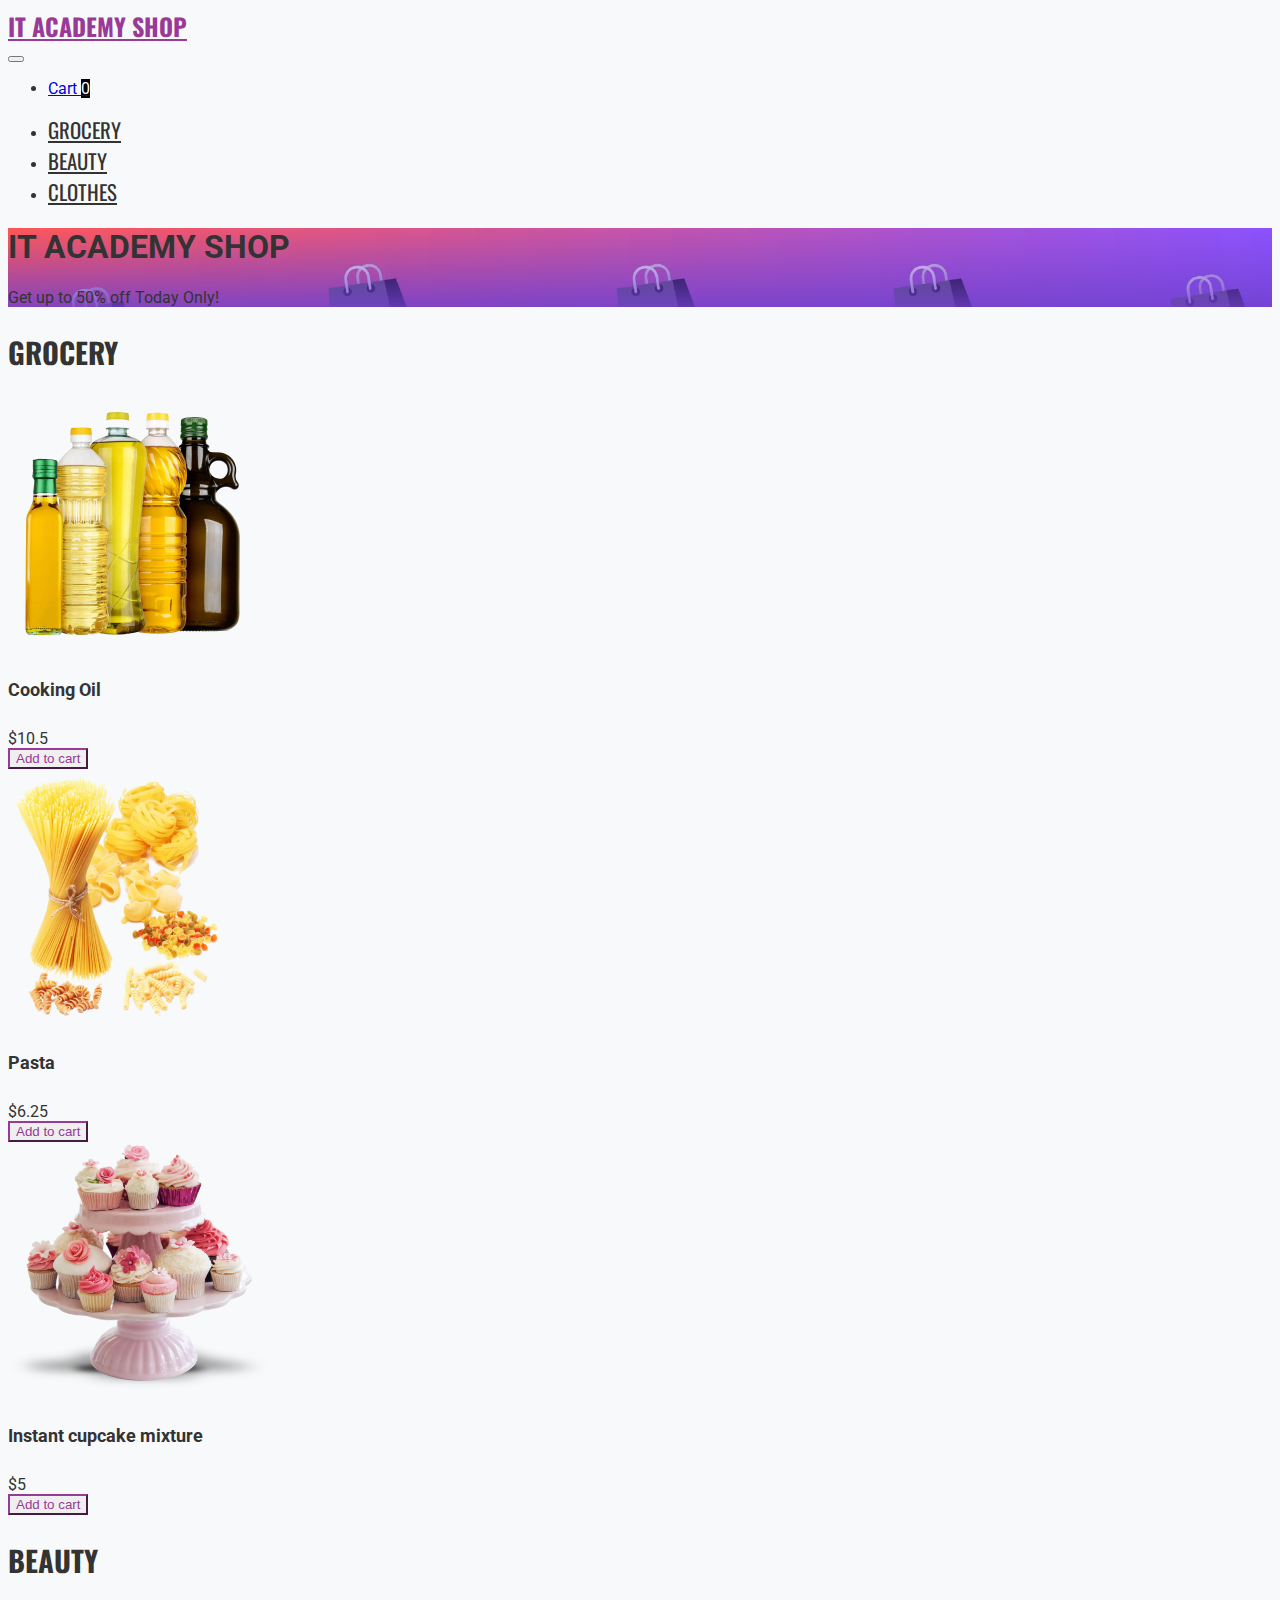
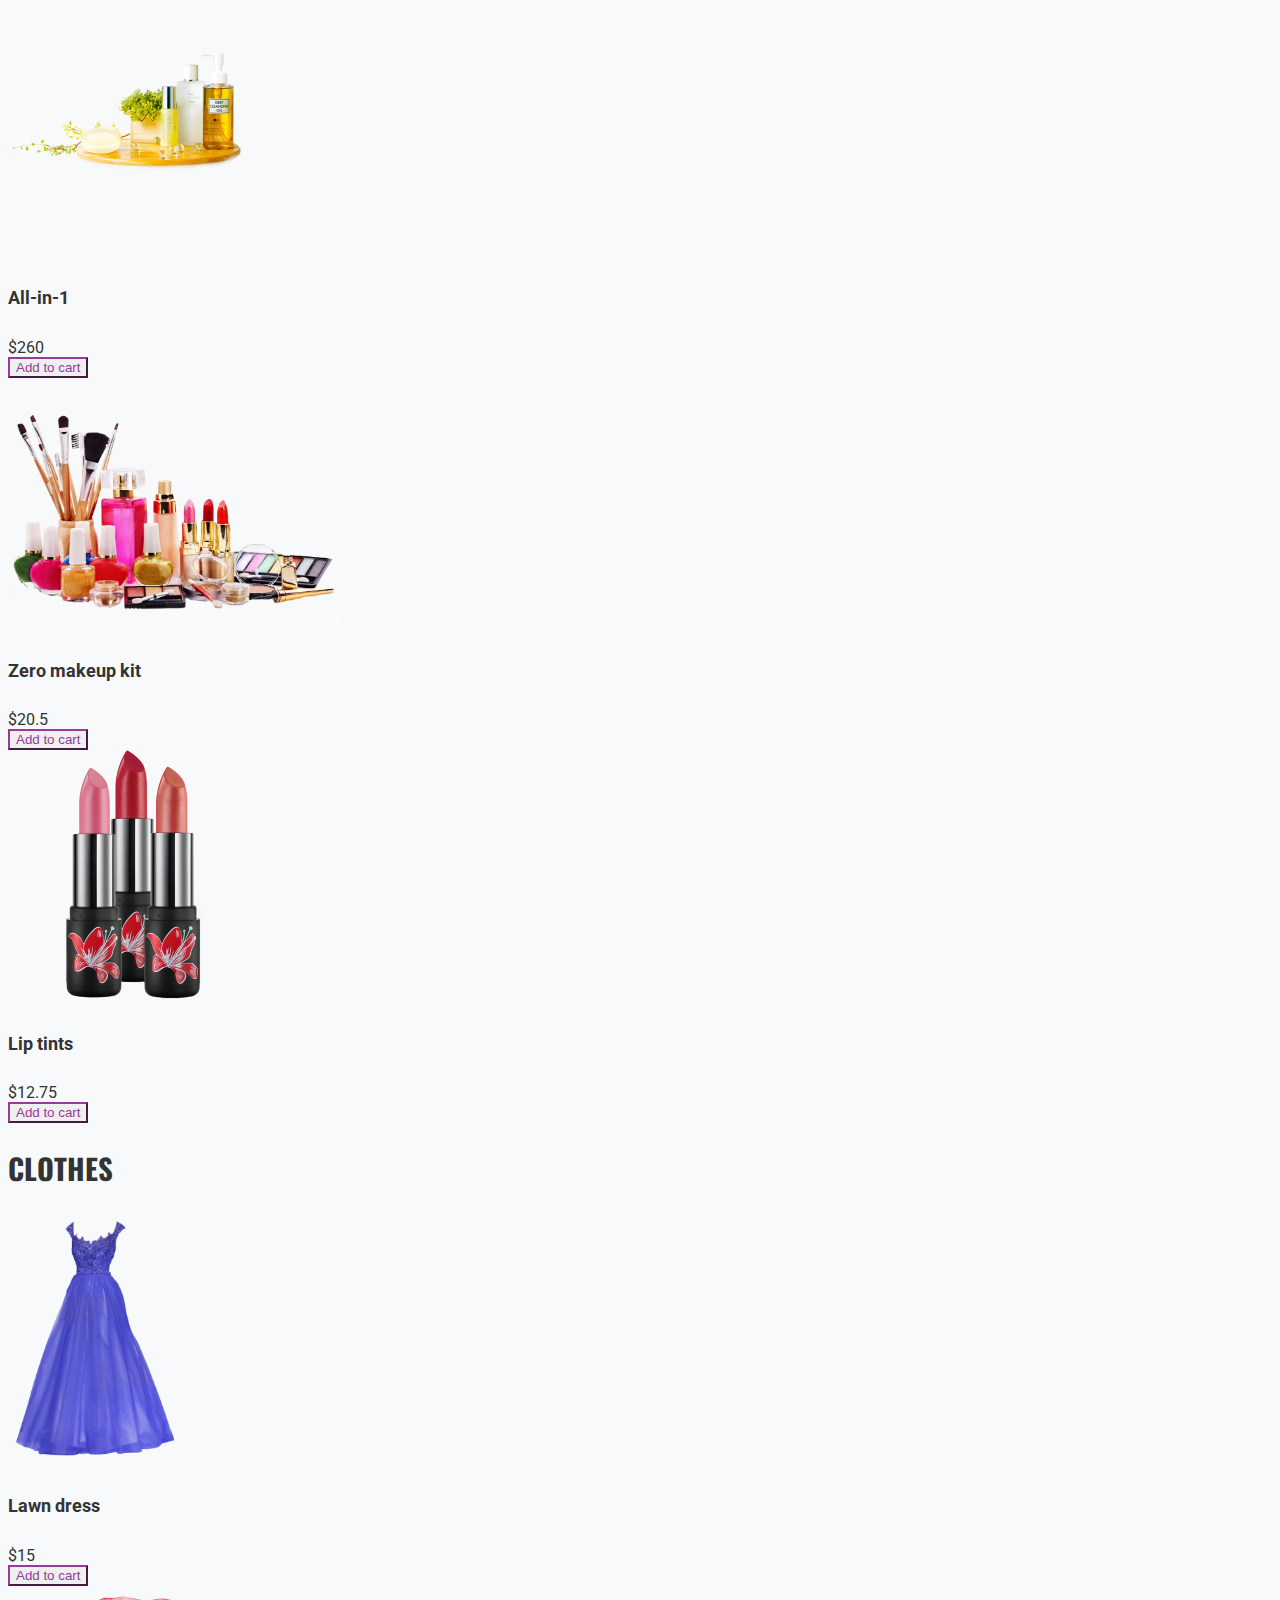
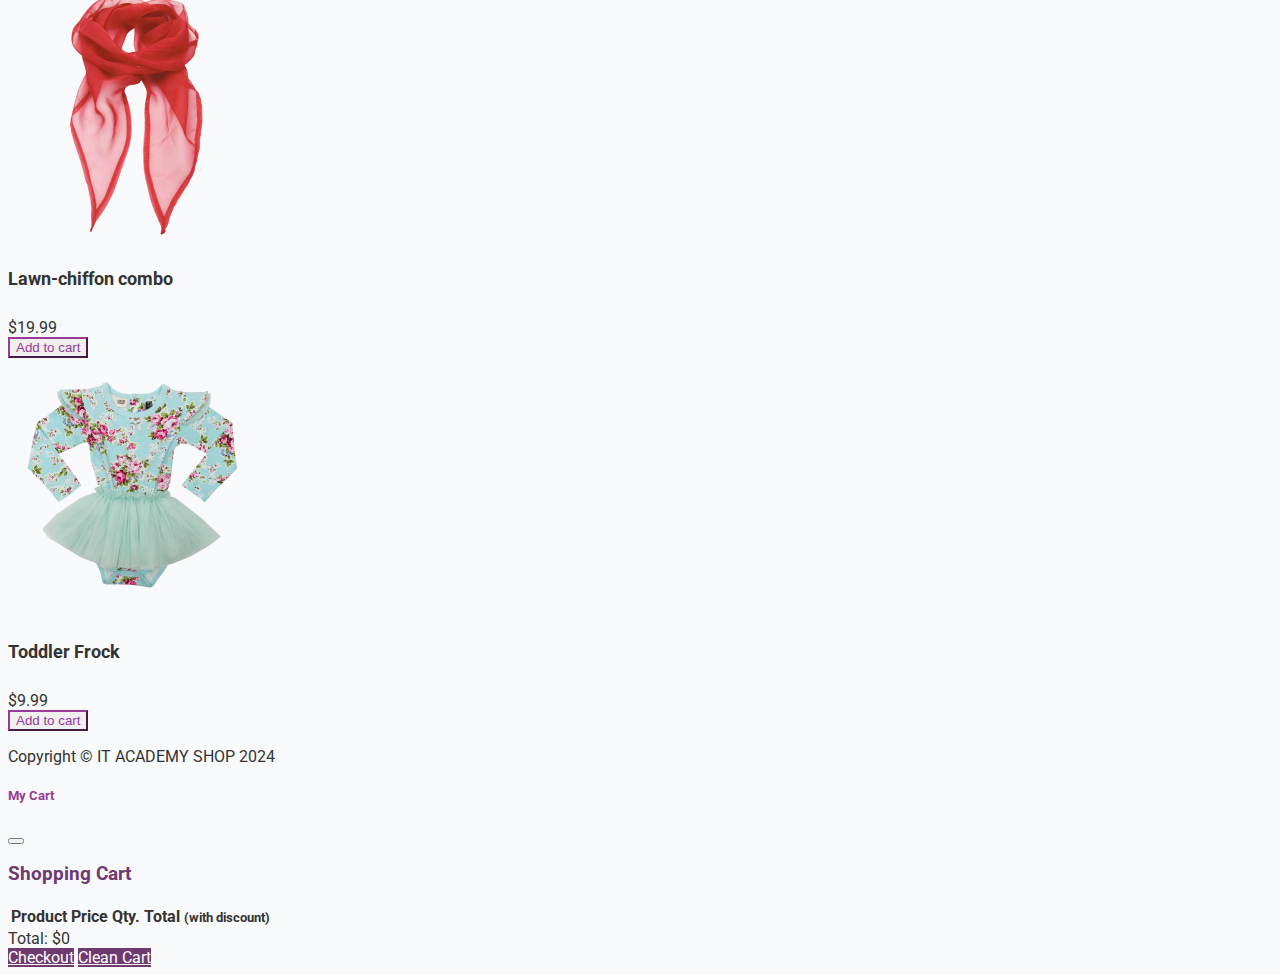
<file: index.html>
<!DOCTYPE html>
<html lang="en">

<head>
	<meta charset="utf-8" />
	<meta name="viewport" content="width=device-width, initial-scale=1, shrink-to-fit=no" />
	<meta name="description" content="" />
	<meta name="author" content="" />
	<title>IT ACADEMY SHOP</title>
	<!-- Favicon-->
	<link rel="icon" type="image/x-icon" href="images/favicon.ico" />
	<link href="https://cdn.jsdelivr.net/npm/bootstrap@5.3.0/dist/css/bootstrap.min.css" rel="stylesheet"
		integrity="sha384-9ndCyUaIbzAi2FUVXJi0CjmCapSmO7SnpJef0486qhLnuZ2cdeRhO02iuK6FUUVM" crossorigin="anonymous">

	<!-- Fontawesome icons-->
	<link rel="stylesheet" href="https://cdnjs.cloudflare.com/ajax/libs/font-awesome/6.4.0/css/all.min.css"
		integrity="sha512-iecdLmaskl7CVkqkXNQ/ZH/XLlvWZOJyj7Yy7tcenmpD1ypASozpmT/E0iPtmFIB46ZmdtAc9eNBvH0H/ZpiBw=="
		crossorigin="anonymous" referrerpolicy="no-referrer" />

		<link rel="stylesheet" href="css/styles.css">
</head>

<body data-bs-spy="scroll" data-bs-target="#navbar-example2" data-bs-offset="50">
	<!-- Navigation-->
	<nav class="navbar py-3 py-lg-0 navbar-light bg-light navbar-expand-lg" id="navbar-example2">
		<div class="container d-flex">
			<a class="navbar-brand" href="#">IT ACADEMY SHOP</a>
			<div class="d-flex flex-row order-lg-last align-items-center">

				<button type="button" class="navbar-toggler order-last collapsed" data-bs-toggle="collapse"
					data-bs-target="#navbar" aria-expanded="false" aria-controls="navbar">
					<span class="navbar-toggler-icon"></span>
				</button>
				<ul class="navbar-nav me-3 me-lg-0 d-flex flex-row align-items-center">
					<li class="dropdown search-dropdown nav-item py-lg-3">
						<a href="javascript:void(0)" class="btn btn-cart btn-outline-dark flex-center" type="button"
							data-bs-toggle="modal" data-bs-target="#cartModal"
							data-bs-auto-close="outside">
							<i class="fas fa-shopping-cart me-1"></i> Cart <span
								class="badge ms-1 rounded-pill" id="count_product">0</span>
						</a>
					</li>
				</ul>
			</div>

			<div id="navbar" class="navbar-collapse collapse">

				<ul class="navbar-nav me-auto mb-4 mb-lg-0 ms-lg-5">
					<li class="nav-item">
						<a class="nav-link" href="#grocery"><i class="fas fa-shopping-basket me-3"></i> GROCERY</a>
					</li>
					<li class="nav-item">
						<a class="nav-link" href="#beauty"><i class="fas fa-heart me-3"></i> BEAUTY</a>
					</li>
					<li class="nav-item">
						<a class="nav-link" href="#clothes"><i class="fas fa-tshirt me-3"></i> CLOTHES</a>
					</li>

				</ul>
			</div>
		</div>
	</nav>

	<!-- Header-->
	<header class="bg-dark py-5 header">
		<div class="container px-4 px-lg-5 my-5">
			<div class="text-center text-white">
				<h1 class="display-4 fw-bolder">IT Academy Shop</h1>
				<p class="lead fw-normal text-white mb-0">Get up to 50% off Today Only!</p>
			</div>
		</div>
	</header>
	<!-- Section-->
	<section class="pt-5" id="grocery">
		<h2 class="text-center"><i class="fas fa-shopping-basket pe-3"></i>Grocery</h2>
		<div class="container px-4 px-lg-5 mt-5">
			<div class="row gx-4 gx-lg-5 row-cols-2 row-cols-md-3 row-cols-xl-4 justify-content-center">
				<div class="col mb-5">
					<div class="card h-100">
						<img class="card-img-top" src="./images/cooking_oil.webp" alt="..." />
						<div class="card-body p-4">
							<div class="text-center">
								<h5 class="fw-bolder">Cooking Oil</h5>
								$10.5
							</div>
						</div>
						<div class="card-footer p-4 pt-0 border-top-0 bg-transparent">
							<div class="text-center"><button type="button" onclick="buy(1)"
									class="btn btn-outline-dark">Add to cart</button></div>
						</div>
					</div>
				</div>
				<div class="col mb-5">
					<div class="card h-100">
						<img class="card-img-top" src="./images/pasta.webp" alt="..." />
						<div class="card-body p-4">
							<div class="text-center">
								<h5 class="fw-bolder">Pasta</h5>
								$6.25
							</div>
						</div>
						<div class="card-footer p-4 pt-0 border-top-0 bg-transparent">
							<div class="text-center"><button type="button" onclick="buy(2)"
									class="btn btn-outline-dark">Add to cart</button></div>
						</div>
					</div>
				</div>
				<div class="col mb-5">
					<div class="card h-100">
						<img class="card-img-top" src="./images/cupcake.webp" alt="..." />
						<div class="card-body p-4">
							<div class="text-center">
								<h5 class="fw-bolder">Instant cupcake mixture</h5>
								$5
							</div>
						</div>
						<div class="card-footer p-4 pt-0 border-top-0 bg-transparent">
							<div class="text-center"><button type="button" onclick="buy(3)"
									class="btn btn-outline-dark">Add to cart</button></div>
						</div>
					</div>
				</div>

			</div>
		</div>
	</section>
	<section class="pt-5" id="beauty">
		<h2 class="text-center"><i class="fas fa-heart pe-3"></i>Beauty</h2>
		<div class="container px-4 px-lg-5 mt-5">
			<div class="row gx-4 gx-lg-5 row-cols-2 row-cols-md-3 row-cols-xl-4 justify-content-center">
				<div class="col mb-5">
					<div class="card h-100">
						<img class="card-img-top" src="./images/allone.webp" alt="..." />
						<div class="card-body p-4">
							<div class="text-center">
								<h5 class="fw-bolder">All-in-1</h5>
								$260
							</div>
						</div>
						<div class="card-footer p-4 pt-0 border-top-0 bg-transparent">
							<div class="text-center"><button type="button" onclick="buy(4)"
									class="btn btn-outline-dark">Add to cart</button></div>
						</div>
					</div>
				</div>
				<div class="col mb-5">
					<div class="card h-100">
						<img class="card-img-top" src="./images/makeup.webp" alt="..." />
						<div class="card-body p-4">
							<div class="text-center">
								<h5 class="fw-bolder">Zero makeup kit</h5>
								$20.5
							</div>
						</div>
						<div class="card-footer p-4 pt-0 border-top-0 bg-transparent">
							<div class="text-center"><button type="button" onclick="buy(5)"
									class="btn btn-outline-dark">Add to cart</button></div>
						</div>
					</div>
				</div>
				<div class="col mb-5">
					<div class="card h-100">
						<img class="card-img-top" src="./images/liptint.webp" alt="..." />
						<div class="card-body p-4">
							<div class="text-center">
								<h5 class="fw-bolder">Lip tints</h5>
								$12.75
							</div>
						</div>
						<div class="card-footer p-4 pt-0 border-top-0 bg-transparent">
							<div class="text-center"><button type="button" onclick="buy(6)"
									class="btn btn-outline-dark">Add to cart</button></div>
						</div>
					</div>
				</div>

			</div>
		</div>
	</section>
	<section class="pt-5" id="clothes">
		<h2 class="text-center"><i class="fas fa-tshirt pe-3"></i>Clothes</h2>
		<div class="container px-4 px-lg-5 mt-5">
			<div class="row gx-4 gx-lg-5 row-cols-2 row-cols-md-3 row-cols-xl-4 justify-content-center">
				<div class="col mb-5">
					<div class="card h-100">
						<img class="card-img-top" src="./images/dress.webp" alt="..." />
						<div class="card-body p-4">
							<div class="text-center">
								<h5 class="fw-bolder">Lawn dress</h5>
								$15
							</div>
						</div>
						<div class="card-footer p-4 pt-0 border-top-0 bg-transparent">
							<div class="text-center"><button type="button" onclick="buy(7)"
									class="btn btn-outline-dark">Add to cart</button></div>
						</div>
					</div>
				</div>
				<div class="col mb-5">
					<div class="card h-100">
						<img class="card-img-top" src="./images/chiffon.webp" alt="..." />
						<div class="card-body p-4">
							<div class="text-center">
								<h5 class="fw-bolder">Lawn-chiffon combo</h5>
								$19.99
							</div>
						</div>
						<div class="card-footer p-4 pt-0 border-top-0 bg-transparent">
							<div class="text-center"><button type="button" onclick="buy(8)"
									class="btn btn-outline-dark">Add to cart</button></div>
						</div>
					</div>
				</div>
				<div class="col mb-5">
					<div class="card h-100">
						<img class="card-img-top" src="./images/toddler.webp" alt="..." />
						<div class="card-body p-4">
							<div class="text-center">
								<h5 class="fw-bolder">Toddler Frock</h5>
								$9.99
							</div>
						</div>
						<div class="card-footer p-4 pt-0 border-top-0 bg-transparent">
							<div class="text-center"><button type="button" onclick="buy(9)"
									class="btn btn-outline-dark">Add to cart</button></div>
						</div>
					</div>
				</div>

			</div>
		</div>
	</section>

	<!-- Footer-->
	<footer class="py-3 bg-dark">
		<div class="container">
			<p class="m-0 text-center text-white">Copyright &copy; IT ACADEMY SHOP 2024</p>
		</div>
	</footer>

	<div class="modal fade" id="cartModal" tabindex="-1" aria-labelledby="exampleModalLabel" aria-hidden="true">
		<div class="modal-dialog">
			<div class="modal-content">
				<div class="modal-header">
					<h5 class="modal-title" id="exampleModalLabel"><i class="fas fa-cart-arrow-down"></i> My Cart</h5>
					<button type="button" class="btn-close" data-bs-dismiss="modal" aria-label="Close"></button>
				</div>
				<div class="modal-body">
					<h3 class="text-center bill px-5">Shopping Cart</h3>
					<table class="table">
						<thead>
							<tr>
								<th scope="col">Product</th>
								<th scope="col">Price</th>
								<th scope="col">Qty.</th>
								<th scope="col">Total <small>(with discount)</small></th>
							</tr>
						</thead>
						<tbody id="cart_list">
							
						</tbody>
					</table>
					<div class="text-center fs-3">
						Total: $<span id="total_price">0</span>
					</div>
					<div class="text-center">
						<a href="checkout.html" class="btn btn-primary m-3">Checkout</a>
						<a href="javascript:void(0)" onclick="cleanCart()" class="btn btn-primary m-3">Clean Cart</a>
					</div>
				</div>
			</div>
		</div>
	</div>

	<!-- Bootstrap core JS-->
	<script src="https://cdn.jsdelivr.net/npm/bootstrap@5.3.0/dist/js/bootstrap.bundle.min.js"
		integrity="sha384-geWF76RCwLtnZ8qwWowPQNguL3RmwHVBC9FhGdlKrxdiJJigb/j/68SIy3Te4Bkz"
		crossorigin="anonymous"></script>

	<!-- Core theme JS-->
	<script src="js/shop.js"></script>
	<script src="js/checkout.js"></script>
</body>

</html>
</file>
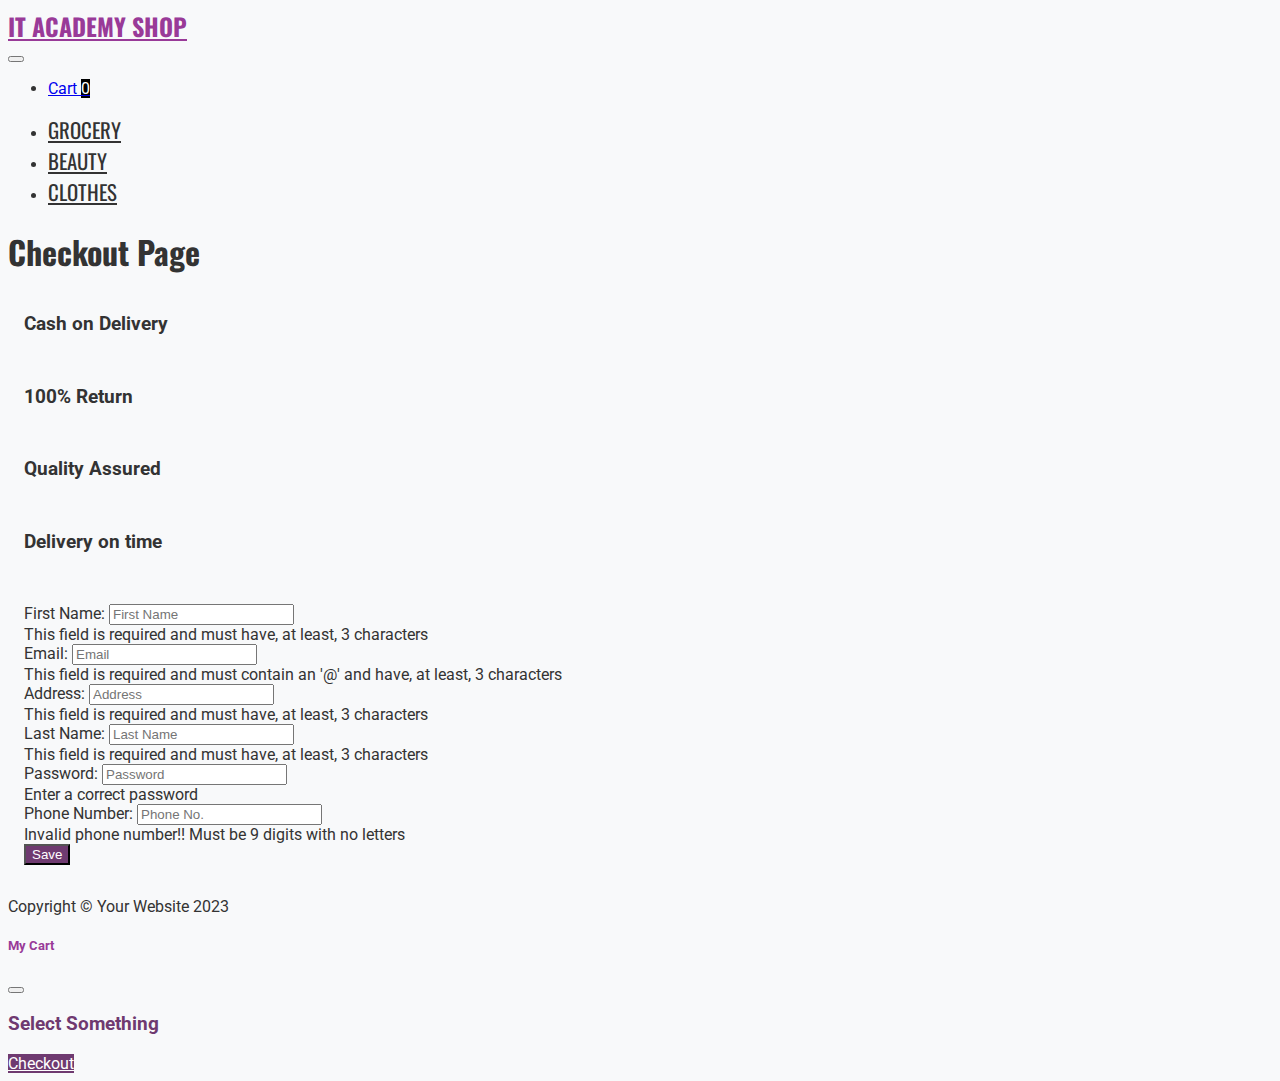
<file: checkout.html>
<!DOCTYPE html>
<html lang="en">

<head>
	<meta charset="utf-8" />
	<meta name="viewport" content="width=device-width, initial-scale=1, shrink-to-fit=no" />
	<meta name="description" content="" />
	<meta name="author" content="" />
	<title>Checkout</title>
	<!-- Favicon-->
	<link rel="icon" type="image/x-icon" href="images/favicon.ico" />
	<link href="https://cdn.jsdelivr.net/npm/bootstrap@5.3.0/dist/css/bootstrap.min.css" rel="stylesheet"
		integrity="sha384-9ndCyUaIbzAi2FUVXJi0CjmCapSmO7SnpJef0486qhLnuZ2cdeRhO02iuK6FUUVM" crossorigin="anonymous">

	<!-- Fontawesome icons-->
	<link rel="stylesheet" href="https://cdnjs.cloudflare.com/ajax/libs/font-awesome/6.4.0/css/all.min.css"
		integrity="sha512-iecdLmaskl7CVkqkXNQ/ZH/XLlvWZOJyj7Yy7tcenmpD1ypASozpmT/E0iPtmFIB46ZmdtAc9eNBvH0H/ZpiBw=="
		crossorigin="anonymous" referrerpolicy="no-referrer" />
		<link rel="stylesheet" href="css/styles.css">

</head>

<body>
	<!-- Navigation-->
	<nav class="navbar py-3 py-lg-0 navbar-light bg-light navbar-expand-lg" id="navbar-example2">
		<div class="container d-flex">
			<a class="navbar-brand" href="#">IT ACADEMY SHOP</a>
			<div class="d-flex flex-row order-lg-last align-items-center">

				<button type="button" class="navbar-toggler order-last collapsed" data-bs-toggle="collapse"
					data-bs-target="#navbar" aria-expanded="false" aria-controls="navbar">
					<span class="navbar-toggler-icon"></span>
				</button>
				<ul class="navbar-nav me-3 me-lg-0 d-flex flex-row align-items-center">
					<li class="dropdown search-dropdown nav-item py-lg-3">
						<a href="javascript:void(0)" class="btn btn-cart btn-outline-dark flex-center" type="button"
							data-bs-toggle="modal" data-bs-target="#cartModal"
							data-bs-auto-close="outside">
							<i class="fas fa-shopping-cart me-1"></i> Cart <span
								class="badge ms-1 rounded-pill" id="count_product">0</span>
						</a>
					</li>
				</ul>
			</div>


			<div id="navbar" class="navbar-collapse collapse">

				<ul class="navbar-nav me-auto mb-4 mb-lg-0 ms-lg-5">
					<li class="nav-item">
						<a class="nav-link" href="#grocery"><i class="fas fa-shopping-basket me-3"></i> GROCERY</a>
					</li>
					<li class="nav-item">
						<a class="nav-link" href="#beauty"><i class="fas fa-heart me-3"></i> BEAUTY</a>
					</li>
					<li class="nav-item">
						<a class="nav-link" href="#clothes"><i class="fas fa-tshirt me-3"></i> CLOTHES</a>
					</li>

				</ul>
			</div>
		</div>
	</nav>
	<div class="container">
		<h1 class="text-center head m-4 title">Checkout Page</h1>

		<div class="row mr-0">
			<div class="col-sm-6">
				<h3 class="my-3 bord shadow text-center"><i class="fas fa-dollar-sign p-2"></i>Cash on Delivery</h3>
			</div>
			<div class="col-sm-6 ">
				<h3 class="my-3 bord shadow text-center"><i class="fas fa-arrows-alt-h p-2"></i>100% Return</h3>
			</div>
		</div>

		<div class="row mr-0">
			<div class="col-sm-6">
				<h3 class="my-3 bord shadow text-center"><i class="far fa-thumbs-up p-2"></i>Quality Assured</h3>
			</div>
			<div class="col-sm-6 ">
				<h3 class="my-3 bord shadow text-center"><i class="fas fa-stopwatch p-2"></i>Delivery on time</h3>
			</div>
		</div>
		<form class="form" novalidate>
			<div class="row bord p-5 shadow m-5">
				<div class="col-sm-6">
					<div class="mt-3">
						<label for="fName" class="form-label">First Name:</label>
						<input id="fName" class="form-control ml-3" type="text" placeholder="First Name" />
						<div id="errorName" class="invalid-feedback">This field is required and must have, at least, 3
							characters
						</div>
					</div>
					<div class="mt-3 ">
						<label for="fEmail" class="form-label">Email:</label>
						<input id="fEmail" class="form-control ml-3" type="email" placeholder="Email" minlength="3" />
						<div id="errorEmail" class="invalid-feedback">This field is required and must contain an '@' and
							have, at
							least, 3 characters</div>
					</div>
					<div class="mt-3 ">
						<label for="fAddress" class="form-label">Address:</label>
						<input id="fAddress" class="form-control" type="text" placeholder="Address" minlength="3" />
						<div id="errorAddress" class="invalid-feedback">This field is required and must have, at least,
							3 characters
						</div>
					</div>
				</div>
				<div class="col-sm-6">
					<div class="mt-3">
						<label for="fLastN" class="form-label">Last Name:</label>
						<input id="fLastN" class="form-control" type="text" placeholder="Last Name" minlength="3" />
						<div id="errorLastN" class="invalid-feedback">This field is required and must have, at least, 3
							characters
						</div>
					</div>
					<div class="mt-3">
						<label for="fPassword" class="form-label">Password:</label>
						<input id="fPassword" class="form-control" title="(4-8 characters)" type="password"
							minlength="4" maxlength="8" placeholder="Password" />
						<div id="errorPassword" class="invalid-feedback">Enter a correct password</div>
					</div>
					<div class="mt-3">
						<label for="fPhone" class="form-label">Phone Number:</label>
						<input id="fPhone" class="form-control" type="number" placeholder="Phone No." />
						<div id="errorPhone" class="invalid-feedback">Invalid phone number!! Must be 9 digits with no
							letters</div>
					</div>
				</div>
				<div class="col-12 mt-4 final">
					<button type="submit" id="btn" class="p-2 px-4 btn btn-primary shadow-lg" onclick="validate(event)">
						<i class="fas fa-cart-arrow-down p-2"></i>Save
					</button>
				</div>
			</div>
		</form>

	</div>


	<!-- Footer-->
	<footer class="py-3 bg-dark">
		<div class="container">
			<p class="m-0 text-center text-white">Copyright &copy; Your Website 2023</p>
		</div>
	</footer>

	<div class="modal fade" id="cartModal" tabindex="-1" aria-labelledby="exampleModalLabel" aria-hidden="true">
		<div class="modal-dialog">
			<div class="modal-content">
				<div class="modal-header">
					<h5 class="modal-title" id="exampleModalLabel"><i class="fas fa-cart-arrow-down"></i> My Cart</h5>
					<button type="button" class="btn-close" data-bs-dismiss="modal" aria-label="Close"></button>
				</div>
				<div class="modal-body">
					<div>
						<ul class="list">

						</ul>
						<div>
							<h3 class="text-center bill px-5">Select Something</h3>
						</div>
						<div class="text-center">
							<a href="checkout.html" class="btn btn-primary m-3">Checkout</a>
						</div>
					</div>
				</div>
			</div>
		</div>
	</div>

	<!-- Bootstrap core JS-->
	<script src="https://cdn.jsdelivr.net/npm/bootstrap@5.3.0/dist/js/bootstrap.bundle.min.js"
		integrity="sha384-geWF76RCwLtnZ8qwWowPQNguL3RmwHVBC9FhGdlKrxdiJJigb/j/68SIy3Te4Bkz"
		crossorigin="anonymous"></script>


	<!-- Core theme JS-->
	<script src="js/shop.js"></script>
	<script src="js/checkout.js"></script>
</body>

</html>
</file>
<file: css/styles.css>
@import url("https://fonts.googleapis.com/css2?family=Big+Shoulders+Display:wght@100..900&family=Roboto:ital,wght@0,100;0,300;0,400;0,500;0,700;0,900;1,100;1,300;1,400;1,500;1,700;1,900&display=swap");
@import url("https://fonts.googleapis.com/css2?family=Big+Shoulders+Display:wght@100..900&family=Oswald:wght@200..700&family=Roboto:ital,wght@0,100;0,300;0,400;0,500;0,700;0,900;1,100;1,300;1,400;1,500;1,700;1,900&display=swap");
body {
  font-family: "Roboto";
  color: #333;
  background-color: #f8f9fa;
}

.navbar {
  background-color: #f8f9fa;
}
.navbar .navbar-brand {
  font-size: 1.5rem;
  font-weight: bold;
  color: #993a98;
  font-family: "Oswald";
}
.navbar .nav-link {
  color: #333;
  font-family: "Oswald";
  margin-right: 2rem;
  font-size: 1.3rem;
}
.navbar .nav-link:hover {
  color: #993a98;
}

.btn-cart:hover {
  background-color: #6f3a70;
}
.btn-cart:hover .badge {
  background-color: white;
  color: black;
}

.badge {
  background-color: black;
  color: white;
}

.header {
  background: linear-gradient(rgba(0, 0, 0, 0), rgba(112, 65, 206, 0.863)), url("../images/banner.webp") center/cover;
}
.header .display-4 {
  font-weight: bold;
  text-transform: uppercase;
}

section h2 {
  font-size: 1.8rem;
  text-transform: uppercase;
  font-family: "Oswald";
}
section i {
  color: #993a98;
}

.card {
  border: none;
  transition: transform 0.3s ease;
}
.card:hover {
  transform: scale(1.05);
  box-shadow: 0 0 15px rgba(0, 0, 0, 0.1);
}
.card .card-img-top {
  height: 250px;
  -o-object-fit: cover;
     object-fit: cover;
}
.card .card-body {
  color: #333;
}
.card .card-body h5 {
  font-size: 1.1rem;
  font-weight: bold;
}
.card .card-footer {
  background-color: transparent;
  border-top: none;
}
.card .card-footer .btn {
  border-color: #993a98;
  color: #993a98;
}
.card .card-footer .btn:hover {
  background-color: #993a98;
  color: white;
}

#cartModal .modal-title {
  color: #993a98;
}
#cartModal .bill {
  color: #6f3a70;
}
#cartModal .btn {
  background-color: #6f3a70;
  color: white;
}
#cartModal .btn:hover {
  background-color: #f8f9fa;
  color: black;
}

.bord {
  padding: 1rem;
}
.bord .btn {
  background-color: #6f3a70;
  color: white;
}
.bord .btn:hover {
  background-color: white;
  color: #212529;
}

.title {
  font-family: "Oswald";
}/*# sourceMappingURL=styles.css.map */
</file>
